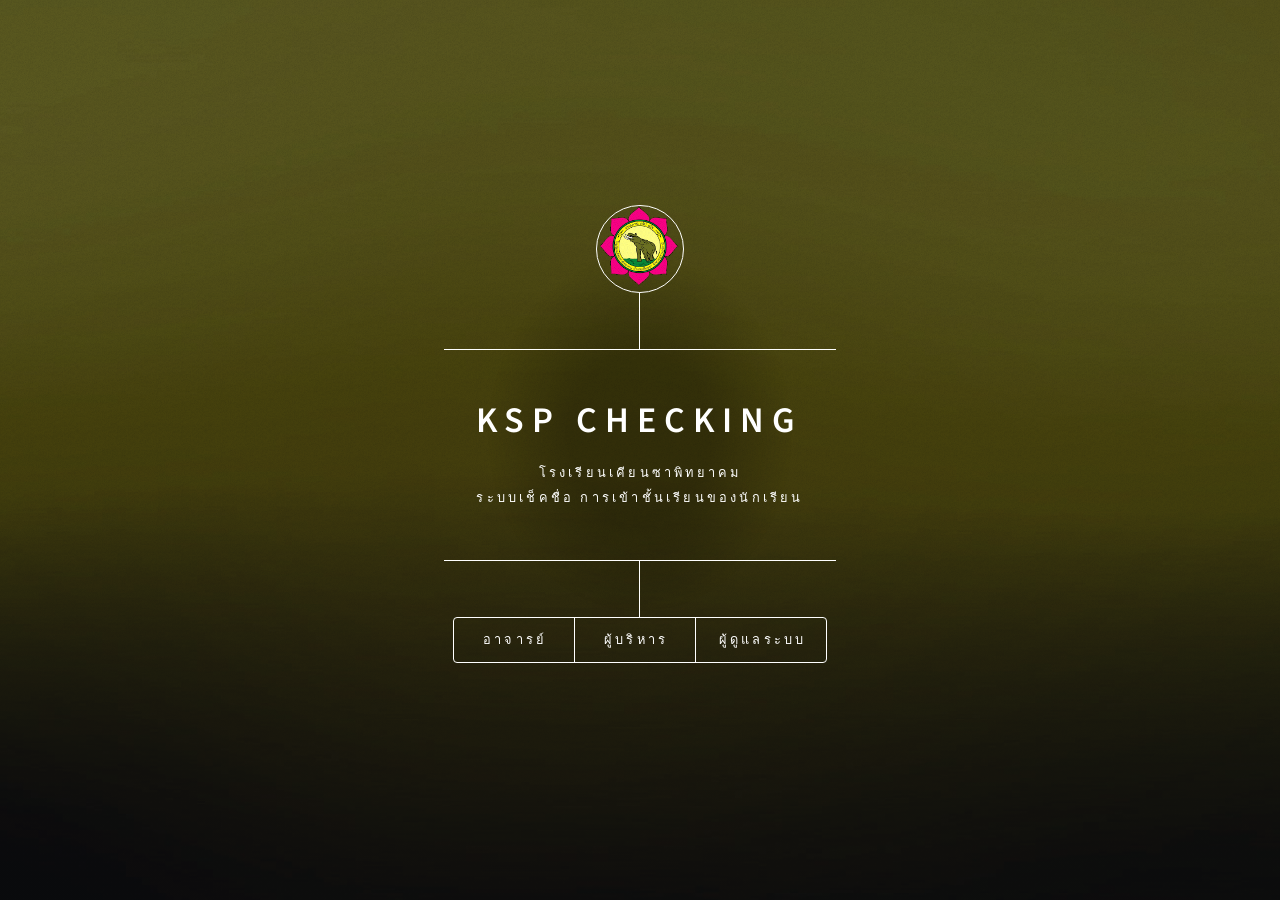
<file: html5up-dimension/index.html>
<html>
	<head>
		<title>KSP CHECKING</title>
		<meta charset="utf-8" />
		<meta name="viewport" content="width=device-width, initial-scale=1, user-scalable=no" />
		<link rel="stylesheet" href="assets/css/main.css" />
		<!--[if lte IE 9]><link rel="stylesheet" href="assets/css/ie9.css" /><![endif]-->
		<noscript><link rel="stylesheet" href="assets/css/noscript.css" /></noscript>
	</head>
	<body>

		<!-- Wrapper -->
			<div id="wrapper">

				<!-- Header -->
					<header id="header">
						<div class="logo">
							<span><img src="images/ksp1.png" width='80' height='80'></span>
						</div>
						<div class="content">
							<div class="inner">
								<h1>KSP checking</h1>
								<p> โรงเรียนเคียนซาพิทยาคม <br> ระบบเช็คชื่อ การเข้าชั้นเรียนของนักเรียน </p>
							</div>
						</div>
						<nav>
							<ul>
								<li><a href="#Login">อาจารย์</a></li>
								<li><a href="#Login">ผู้บริหาร</a></li>
								<li><a href="#Login">ผู้ดูแลระบบ</a></li>
					

							</ul>
						</nav>
					</header>

				<!-- Main -->
					<div id="main">





						<!-- Login -->
							<article id="Login">
								<form action="login.php">
								<h2 class="major">ลงชื่อเข้าใช้</h2>
								<div class="container">
								      <label><b>ชื่อผู้ใช้</b></label>
								      <input type="text" placeholder="กรอกชื่อผู้ใช้" name="uname"  required>
											<br>
								      <label><b>รหัสผ่าน</b></label>
								      <input type="password" placeholder="กรอกรหัสผ่าน" name="psw" required>
											<br>
								      <button type="submit">ลงชื่อเข้าใช้</button>

								    </div>
									</form>
									</article>

						<!-- Contact
							<article id="contact">
								<h2 class="major">Contact</h2>
								<form method="post" action="#">
									<div class="field half first">
										<label for="name">Name</label>
										<input type="text" name="name" id="name" />
									</div>
									<div class="field half">
										<label for="email">Email</label>
										<input type="text" name="email" id="email" />
									</div>
									<div class="field">
										<label for="message">Message</label>
										<textarea name="message" id="message" rows="4"></textarea>
									</div>
									<ul class="actions">
										<li><input type="submit" value="Send Message" class="special" /></li>
										<li><input type="reset" value="Reset" /></li>
									</ul>
								</form>
								<ul class="icons">
									<li><a href="#" class="icon fa-twitter"><span class="label">Twitter</span></a></li>
									<li><a href="#" class="icon fa-facebook"><span class="label">Facebook</span></a></li>
									<li><a href="#" class="icon fa-instagram"><span class="label">Instagram</span></a></li>
									<li><a href="#" class="icon fa-github"><span class="label">GitHub</span></a></li>
								</ul>
							</article>
-->
						<!-- Elements -->
							<article id="elements">
								<h2 class="major">วิธีการใช้งาน</h2>

								<section>
									<h3 class="major">Text</h3>
									<p>This is <b>bold</b> and this is <strong>strong</strong>. This is <i>italic</i> and this is <em>emphasized</em>.
									This is <sup>superscript</sup> text and this is <sub>subscript</sub> text.
									This is <u>underlined</u> and this is code: <code>for (;;) { ... }</code>. Finally, <a href="#">this is a link</a>.</p>
									<hr />
									<h2>Heading Level 2</h2>
									<h3>Heading Level 3</h3>
									<h4>Heading Level 4</h4>
									<h5>Heading Level 5</h5>
									<h6>Heading Level 6</h6>
									<hr />
									<h4>Blockquote</h4>
									<blockquote>Fringilla nisl. Donec accumsan interdum nisi, quis tincidunt felis sagittis eget tempus euismod. Vestibulum ante ipsum primis in faucibus vestibulum. Blandit adipiscing eu felis iaculis volutpat ac adipiscing accumsan faucibus. Vestibulum ante ipsum primis in faucibus lorem ipsum dolor sit amet nullam adipiscing eu felis.</blockquote>
									<h4>Preformatted</h4>
									<pre><code>i = 0;

while (!deck.isInOrder()) {
    print 'Iteration ' + i;
    deck.shuffle();
    i++;
}

print 'It took ' + i + ' iterations to sort the deck.';</code></pre>
								</section>

								<section>
									<h3 class="major">Lists</h3>

									<h4>Unordered</h4>
									<ul>
										<li>Dolor pulvinar etiam.</li>
										<li>Sagittis adipiscing.</li>
										<li>Felis enim feugiat.</li>
									</ul>

									<h4>Alternate</h4>
									<ul class="alt">
										<li>Dolor pulvinar etiam.</li>
										<li>Sagittis adipiscing.</li>
										<li>Felis enim feugiat.</li>
									</ul>

									<h4>Ordered</h4>
									<ol>
										<li>Dolor pulvinar etiam.</li>
										<li>Etiam vel felis viverra.</li>
										<li>Felis enim feugiat.</li>
										<li>Dolor pulvinar etiam.</li>
										<li>Etiam vel felis lorem.</li>
										<li>Felis enim et feugiat.</li>
									</ol>
									<h4>Icons</h4>
									<ul class="icons">
										<li><a href="#" class="icon fa-twitter"><span class="label">Twitter</span></a></li>
										<li><a href="#" class="icon fa-facebook"><span class="label">Facebook</span></a></li>
										<li><a href="#" class="icon fa-instagram"><span class="label">Instagram</span></a></li>
										<li><a href="#" class="icon fa-github"><span class="label">Github</span></a></li>
									</ul>

									<h4>Actions</h4>
									<ul class="actions">
										<li><a href="#" class="button special">Default</a></li>
										<li><a href="#" class="button">Default</a></li>
									</ul>
									<ul class="actions vertical">
										<li><a href="#" class="button special">Default</a></li>
										<li><a href="#" class="button">Default</a></li>
									</ul>
								</section>

								<section>
									<h3 class="major">Table</h3>
									<h4>Default</h4>
									<div class="table-wrapper">
										<table>
											<thead>
												<tr>
													<th>Name</th>
													<th>Description</th>
													<th>Price</th>
												</tr>
											</thead>
											<tbody>
												<tr>
													<td>Item One</td>
													<td>Ante turpis integer aliquet porttitor.</td>
													<td>29.99</td>
												</tr>
												<tr>
													<td>Item Two</td>
													<td>Vis ac commodo adipiscing arcu aliquet.</td>
													<td>19.99</td>
												</tr>
												<tr>
													<td>Item Three</td>
													<td> Morbi faucibus arcu accumsan lorem.</td>
													<td>29.99</td>
												</tr>
												<tr>
													<td>Item Four</td>
													<td>Vitae integer tempus condimentum.</td>
													<td>19.99</td>
												</tr>
												<tr>
													<td>Item Five</td>
													<td>Ante turpis integer aliquet porttitor.</td>
													<td>29.99</td>
												</tr>
											</tbody>
											<tfoot>
												<tr>
													<td colspan="2"></td>
													<td>100.00</td>
												</tr>
											</tfoot>
										</table>
									</div>

									<h4>Alternate</h4>
									<div class="table-wrapper">
										<table class="alt">
											<thead>
												<tr>
													<th>Name</th>
													<th>Description</th>
													<th>Price</th>
												</tr>
											</thead>
											<tbody>
												<tr>
													<td>Item One</td>
													<td>Ante turpis integer aliquet porttitor.</td>
													<td>29.99</td>
												</tr>
												<tr>
													<td>Item Two</td>
													<td>Vis ac commodo adipiscing arcu aliquet.</td>
													<td>19.99</td>
												</tr>
												<tr>
													<td>Item Three</td>
													<td> Morbi faucibus arcu accumsan lorem.</td>
													<td>29.99</td>
												</tr>
												<tr>
													<td>Item Four</td>
													<td>Vitae integer tempus condimentum.</td>
													<td>19.99</td>
												</tr>
												<tr>
													<td>Item Five</td>
													<td>Ante turpis integer aliquet porttitor.</td>
													<td>29.99</td>
												</tr>
											</tbody>
											<tfoot>
												<tr>
													<td colspan="2"></td>
													<td>100.00</td>
												</tr>
											</tfoot>
										</table>
									</div>
								</section>

								<section>
									<h3 class="major">Buttons</h3>
									<ul class="actions">
										<li><a href="#" class="button special">Special</a></li>
										<li><a href="#" class="button">Default</a></li>
									</ul>
									<ul class="actions">
										<li><a href="#" class="button">Default</a></li>
										<li><a href="#" class="button small">Small</a></li>
									</ul>
									<ul class="actions">
										<li><a href="#" class="button special icon fa-download">Icon</a></li>
										<li><a href="#" class="button icon fa-download">Icon</a></li>
									</ul>
									<ul class="actions">
										<li><span class="button special disabled">Disabled</span></li>
										<li><span class="button disabled">Disabled</span></li>
									</ul>
								</section>

								<section>
									<h3 class="major">Form</h3>
									<form method="post" action="#">
										<div class="field half first">
											<label for="demo-name">Name</label>
											<input type="text" name="demo-name" id="demo-name" value="" placeholder="Jane Doe" />
										</div>
										<div class="field half">
											<label for="demo-email">Email</label>
											<input type="email" name="demo-email" id="demo-email" value="" placeholder="jane@untitled.tld" />
										</div>
										<div class="field">
											<label for="demo-category">Category</label>
											<div class="select-wrapper">
												<select name="demo-category" id="demo-category">
													<option value="">-</option>
													<option value="1">Manufacturing</option>
													<option value="1">Shipping</option>
													<option value="1">Administration</option>
													<option value="1">Human Resources</option>
												</select>
											</div>
										</div>
										<div class="field half first">
											<input type="radio" id="demo-priority-low" name="demo-priority" checked>
											<label for="demo-priority-low">Low</label>
										</div>
										<div class="field half">
											<input type="radio" id="demo-priority-high" name="demo-priority">
											<label for="demo-priority-high">High</label>
										</div>
										<div class="field half first">
											<input type="checkbox" id="demo-copy" name="demo-copy">
											<label for="demo-copy">Email me a copy</label>
										</div>
										<div class="field half">
											<input type="checkbox" id="demo-human" name="demo-human" checked>
											<label for="demo-human">Not a robot</label>
										</div>
										<div class="field">
											<label for="demo-message">Message</label>
											<textarea name="demo-message" id="demo-message" placeholder="Enter your message" rows="6"></textarea>
										</div>
										<ul class="actions">
											<li><input type="submit" value="Send Message" class="special" /></li>
											<li><input type="reset" value="Reset" /></li>
										</ul>
									</form>
								</section>

							</article>

					</div>

				<!-- Footer -->
					<footer id="footer">

					</footer>

			</div>

		<!-- BG -->
			<div id="bg"></div>

		<!-- Scripts -->
			<script src="assets/js/jquery.min.js"></script>
			<script src="assets/js/skel.min.js"></script>
			<script src="assets/js/util.js"></script>
			<script src="assets/js/main.js"></script>

	</body>
</html>
</file>
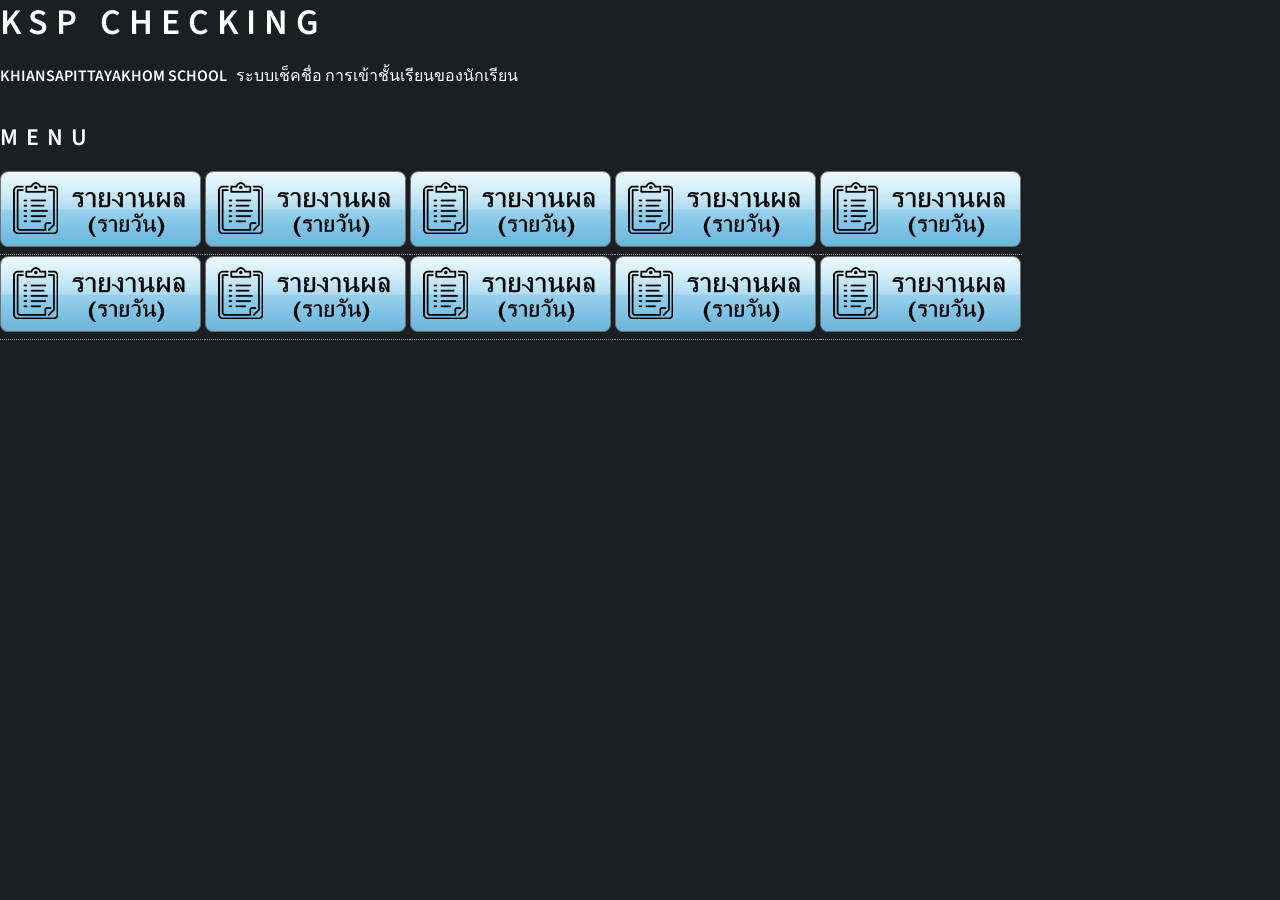
<file: html5up-dimension/menuteacher.html>
<html>
	<head>
		<title>KSP CHECKING</title>
		<meta charset="utf-8" />
		<meta name="viewport" content="width=device-width, initial-scale=1, user-scalable=no" />
		<link rel="stylesheet" href="assets/css/main.css" />
		<!--[if lte IE 9]><link rel="stylesheet" href="assets/css/ie9.css" /><![endif]-->
		<noscript><link rel="stylesheet" href="assets/css/noscript.css" /></noscript>
	</head>

						<div style="">
							
						<h1>KSP checking</h1>
  						<p><b>KHIANSAPITTAYAKHOM SCHOOL</b>&nbsp;&nbsp;&nbsp;ระบบเช็คชื่อ การเข้าชั้นเรียนของนักเรียน</p>
						
  						
						</div>


<aside>
             

        <div class="sidebar sidebar-right clearfix">
          <aside class="also-from-abs">
  <h2>MENU</h2>
  <a href="">
    <img src="images/image001.png">
  </a>
  <a href="">
    <img src="images/image001.png">
  </a><a href="">
    <img src="images/image001.png">
  </a><a href="">
    <img src="images/image001.png">
  </a><a href="">
    <img src="images/image001.png">
  </a>
  <p><a href="">
    <img src="images/image001.png">
  </a><a href="">
    <img src="images/image001.png">
  </a><a href="">
    <img src="images/image001.png">
  </a><a href="">
    <img src="images/image001.png">
  </a><a href="">
    <img src="images/image001.png">
  </a></p>
  
  
  

  </aside>
					

					
	
</html>
</file>
<file: html5up-dimension/assets/css/ie9.css>
/*
	Dimension by HTML5 UP
	html5up.net | @ajlkn
	Free for personal and commercial use under the CCA 3.0 license (html5up.net/license)
*/

/* BG */

	#bg:before {
		background: rgba(19, 21, 25, 0.5);
	}

/* Header */

	#header .logo {
		margin: 0 auto;
	}

	#header .content {
		display: inline-block;
	}

	#header nav ul {
		display: inline-block;
	}

		#header nav ul li {
			display: inline-block;
		}

/* Main */

	#main article {
		margin: 0 auto;
	}
</file>
<file: html5up-dimension/assets/css/noscript.css>
/*
	Dimension by HTML5 UP
	html5up.net | @ajlkn
	Free for personal and commercial use under the CCA 3.0 license (html5up.net/license)
*/

/* Main */

	#main article {
		opacity: 1;
		margin: 4rem 0 0 0;
	}
</file>
<file: html5up-dimension/assets/css/main.css>
@import url(font-awesome.min.css);
@import url("https://fonts.googleapis.com/css?family=Source+Sans+Pro:300italic,600italic,300,600");

/*
	Dimension by HTML5 UP
	html5up.net | @ajlkn
	Free for personal and commercial use under the CCA 3.0 license (html5up.net/license)
*/

/* Reset */

	html, body, div, span, applet, object, iframe, h1, h2, h3, h4, h5, h6, p, blockquote, pre, a, abbr, acronym, address, big, cite, code, del, dfn, em, img, ins, kbd, q, s, samp, small, strike, strong, sub, sup, tt, var, b, u, i, center, dl, dt, dd, ol, ul, li, fieldset, form, label, legend, table, caption, tbody, tfoot, thead, tr, th, td, article, aside, canvas, details, embed, figure, figcaption, footer, header, hgroup, menu, nav, output, ruby, section, summary, time, mark, audio, video {
		margin: 0;
		padding: 0;
		border: 0;
		font-size: 100%;
		font: inherit;
		vertical-align: baseline;
	}

	article, aside, details, figcaption, figure, footer, header, hgroup, menu, nav, section {
		display: block;
	}

	body {
		line-height: 1;
	}

	ol, ul {
		list-style: none;
	}

	blockquote, q {
		quotes: none;
	}

	blockquote:before, blockquote:after, q:before, q:after {
		content: '';
		content: none;
	}

	table {
		border-collapse: collapse;
		border-spacing: 0;
	}

	body {
		-webkit-text-size-adjust: none;
	}

/* Box Model */

	*, *:before, *:after {
		-moz-box-sizing: border-box;
		-webkit-box-sizing: border-box;
		box-sizing: border-box;
	}

/* Basic */

	@-ms-viewport {
		width: device-width;
	}

	@media screen and (max-width: 480px) {

		html, body {
			min-width: 320px;
		}

	}

	body {
		background: #1b1f22;
	}

		body.is-loading *, body.is-loading *:before, body.is-loading *:after, body.is-switching *, body.is-switching *:before, body.is-switching *:after {
			-moz-animation: none !important;
			-webkit-animation: none !important;
			-ms-animation: none !important;
			animation: none !important;
			-moz-transition: none !important;
			-webkit-transition: none !important;
			-ms-transition: none !important;
			transition: none !important;
			-moz-transition-delay: none !important;
			-webkit-transition-delay: none !important;
			-ms-transition-delay: none !important;
			transition-delay: none !important;
		}

/* Type */

	html {
		font-size: 16pt;
	}

		@media screen and (max-width: 1680px) {

			html {
				font-size: 12pt;
			}

		}

		@media screen and (max-width: 736px) {

			html {
				font-size: 11pt;
			}

		}

		@media screen and (max-width: 360px) {

			html {
				font-size: 10pt;
			}

		}

	body, input, select, textarea {
		color: #ffffff;
		font-family: "Source Sans Pro", sans-serif;
		font-weight: 300;
		font-size: 1rem;
		line-height: 1.65;
	}

	a {
		-moz-transition: color 0.2s ease-in-out, background-color 0.2s ease-in-out, border-bottom-color 0.2s ease-in-out;
		-webkit-transition: color 0.2s ease-in-out, background-color 0.2s ease-in-out, border-bottom-color 0.2s ease-in-out;
		-ms-transition: color 0.2s ease-in-out, background-color 0.2s ease-in-out, border-bottom-color 0.2s ease-in-out;
		transition: color 0.2s ease-in-out, background-color 0.2s ease-in-out, border-bottom-color 0.2s ease-in-out;
		border-bottom: dotted 1px rgba(255, 255, 255, 0.5);
		text-decoration: none;
		color: inherit;
	}

		a:hover {
			border-bottom-color: transparent;
		}

	strong, b {
		color: #ffffff;
		font-weight: 600;
	}

	em, i {
		font-style: italic;
	}

	p {
		margin: 0 0 2rem 0;
	}

	h1, h2, h3, h4, h5, h6 {
		color: #ffffff;
		font-weight: 600;
		line-height: 1.5;
		margin: 0 0 1rem 0;
		text-transform: uppercase;
		letter-spacing: 0.2rem;
	}

		h1 a, h2 a, h3 a, h4 a, h5 a, h6 a {
			color: inherit;
			text-decoration: none;
		}

		h1.major, h2.major, h3.major, h4.major, h5.major, h6.major {
			border-bottom: solid 1px #ffffff;
			width: -moz-max-content;
			width: -webkit-max-content;
			width: -ms-max-content;
			width: max-content;
			padding-bottom: 0.5rem;
			margin: 0 0 2rem 0;
		}

	h1 {
		font-size: 2.25rem;
		line-height: 1.3;
		letter-spacing: 0.5rem;
	}

	h2 {
		font-size: 1.5rem;
		line-height: 1.4;
		letter-spacing: 0.5rem;
	}

	h3 {
		font-size: 1rem;
	}

	h4 {
		font-size: 0.8rem;
	}

	h5 {
		font-size: 0.7rem;
	}

	h6 {
		font-size: 0.6rem;
	}

	@media screen and (max-width: 736px) {

		h1 {
			font-size: 1.75rem;
			line-height: 1.4;
		}

		h2 {
			font-size: 1.25em;
			line-height: 1.5;
		}

	}

	sub {
		font-size: 0.8rem;
		position: relative;
		top: 0.5rem;
	}

	sup {
		font-size: 0.8rem;
		position: relative;
		top: -0.5rem;
	}

	blockquote {
		border-left: solid 4px #ffffff;
		font-style: italic;
		margin: 0 0 2rem 0;
		padding: 0.5rem 0 0.5rem 2rem;
	}

	code {
		background: rgba(255, 255, 255, 0.075);
		border-radius: 4px;
		font-family: "Courier New", monospace;
		font-size: 0.9rem;
		margin: 0 0.25rem;
		padding: 0.25rem 0.65rem;
	}

	pre {
		-webkit-overflow-scrolling: touch;
		font-family: "Courier New", monospace;
		font-size: 0.9rem;
		margin: 0 0 2rem 0;
	}

		pre code {
			display: block;
			line-height: 1.75;
			padding: 1rem 1.5rem;
			overflow-x: auto;
		}

	hr {
		border: 0;
		border-bottom: solid 1px #ffffff;
		margin: 2.75rem 0;
	}

	.align-left {
		text-align: left;
	}

	.align-center {
		text-align: center;
	}

	.align-right {
		text-align: right;
	}

/* Form */

	form {
		margin: 0 0 2.5rem 0;
	}

		form .field {
			margin: 0 0 1.5rem 0;
		}

			form .field.half {
				width: 50%;
				float: left;
				padding: 0 0 0 0.75rem;
			}

				form .field.half.first {
					padding: 0 0.75rem 0 0;
				}

		form > .actions {
			margin: 1.875rem 0 0 0 !important;
		}

		@media screen and (max-width: 736px) {

			form .field {
				margin: 0 0 1.125rem 0;
			}

				form .field.half {
					padding: 0 0 0 0.5625rem;
				}

					form .field.half.first {
						padding: 0 0.5625rem 0 0;
					}

			form > .actions {
				margin: 1.5rem 0 0 0 !important;
			}

		}

		@media screen and (max-width: 480px) {

			form .field.half {
				width: 100%;
				float: none;
				padding: 0;
			}

				form .field.half.first {
					padding: 0;
				}

		}

	label {
		color: #ffffff;
		display: block;
		font-size: 0.8rem;
		font-weight: 300;
		letter-spacing: 0.2rem;
		line-height: 1.5;
		margin: 0 0 1rem 0;
		text-transform: uppercase;
	}

	input[type="text"],
	input[type="password"],
	input[type="email"],
	input[type="tel"],
	select,
	textarea {
		-moz-appearance: none;
		-webkit-appearance: none;
		-ms-appearance: none;
		appearance: none;
		-moz-transition: border-color 0.2s ease-in-out, box-shadow 0.2s ease-in-out, background-color 0.2s ease-in-out;
		-webkit-transition: border-color 0.2s ease-in-out, box-shadow 0.2s ease-in-out, background-color 0.2s ease-in-out;
		-ms-transition: border-color 0.2s ease-in-out, box-shadow 0.2s ease-in-out, background-color 0.2s ease-in-out;
		transition: border-color 0.2s ease-in-out, box-shadow 0.2s ease-in-out, background-color 0.2s ease-in-out;
		background: transparent;
		border-radius: 4px;
		border: solid 1px #ffffff;
		color: inherit;
		display: block;
		outline: 0;
		padding: 0 1rem;
		text-decoration: none;
		width: 100%;
	}

		input[type="text"]:invalid,
		input[type="password"]:invalid,
		input[type="email"]:invalid,
		input[type="tel"]:invalid,
		select:invalid,
		textarea:invalid {
			box-shadow: none;
		}

		input[type="text"]:focus,
		input[type="password"]:focus,
		input[type="email"]:focus,
		input[type="tel"]:focus,
		select:focus,
		textarea:focus {
			background: rgba(255, 255, 255, 0.075);
			border-color: #ffffff;
			box-shadow: 0 0 0 1px #ffffff;
		}

	select option {
		background: #1b1f22;
		color: #ffffff;
	}

	.select-wrapper {
		text-decoration: none;
		display: block;
		position: relative;
	}

		.select-wrapper:before {
			-moz-osx-font-smoothing: grayscale;
			-webkit-font-smoothing: antialiased;
			font-family: FontAwesome;
			font-style: normal;
			font-weight: normal;
			text-transform: none !important;
		}

		.select-wrapper:before {
			color: #ffffff;
			content: '\f107';
			display: block;
			height: 2.75rem;
			line-height: calc(2.75rem + 0em);
			pointer-events: none;
			position: absolute;
			right: 0;
			text-align: center;
			top: 0;
			width: 2.75rem;
		}

		.select-wrapper select::-ms-expand {
			display: none;
		}

	input[type="text"],
	input[type="password"],
	input[type="email"],
	select {
		height: 2.75rem;
	}

	textarea {
		padding: 0.75rem 1rem;
	}

	input[type="checkbox"],
	input[type="radio"] {
		-moz-appearance: none;
		-webkit-appearance: none;
		-ms-appearance: none;
		appearance: none;
		display: block;
		float: left;
		margin-right: -2rem;
		opacity: 0;
		width: 1rem;
		z-index: -1;
	}

		input[type="checkbox"] + label,
		input[type="radio"] + label {
			text-decoration: none;
			-moz-user-select: none;
			-webkit-user-select: none;
			-ms-user-select: none;
			user-select: none;
			color: #ffffff;
			cursor: pointer;
			display: inline-block;
			font-size: 0.8rem;
			font-weight: 300;
			margin: 0 0 0.5rem 0;
			padding-left: 2.65rem;
			padding-right: 0.75rem;
			position: relative;
		}

			input[type="checkbox"] + label:before,
			input[type="radio"] + label:before {
				-moz-osx-font-smoothing: grayscale;
				-webkit-font-smoothing: antialiased;
				font-family: FontAwesome;
				font-style: normal;
				font-weight: normal;
				text-transform: none !important;
			}

			input[type="checkbox"] + label:before,
			input[type="radio"] + label:before {
				-moz-transition: border-color 0.2s ease-in-out, box-shadow 0.2s ease-in-out, background-color 0.2s ease-in-out;
				-webkit-transition: border-color 0.2s ease-in-out, box-shadow 0.2s ease-in-out, background-color 0.2s ease-in-out;
				-ms-transition: border-color 0.2s ease-in-out, box-shadow 0.2s ease-in-out, background-color 0.2s ease-in-out;
				transition: border-color 0.2s ease-in-out, box-shadow 0.2s ease-in-out, background-color 0.2s ease-in-out;
				border-radius: 4px;
				border: solid 1px #ffffff;
				content: '';
				display: inline-block;
				height: 1.65rem;
				left: 0;
				line-height: calc(1.58125rem + 0em);
				position: absolute;
				text-align: center;
				top: -0.125rem;
				width: 1.65rem;
			}

		input[type="checkbox"]:checked + label:before,
		input[type="radio"]:checked + label:before {
			background: #ffffff !important;
			border-color: #ffffff !important;
			color: #1b1f22;
			content: '\f00c';
		}

		input[type="checkbox"]:focus + label:before,
		input[type="radio"]:focus + label:before {
			background: rgba(255, 255, 255, 0.075);
			border-color: #ffffff;
			box-shadow: 0 0 0 1px #ffffff;
		}

	input[type="checkbox"] + label:before {
		border-radius: 4px;
	}

	input[type="radio"] + label:before {
		border-radius: 100%;
	}

	::-webkit-input-placeholder {
		color: rgba(255, 255, 255, 0.5) !important;
		opacity: 1.0;
	}

	:-moz-placeholder {
		color: rgba(255, 255, 255, 0.5) !important;
		opacity: 1.0;
	}

	::-moz-placeholder {
		color: rgba(255, 255, 255, 0.5) !important;
		opacity: 1.0;
	}

	:-ms-input-placeholder {
		color: rgba(255, 255, 255, 0.5) !important;
		opacity: 1.0;
	}

	.formerize-placeholder {
		color: rgba(255, 255, 255, 0.5) !important;
		opacity: 1.0;
	}

/* Box */

	.box {
		border-radius: 4px;
		border: solid 1px #ffffff;
		margin-bottom: 2rem;
		padding: 1.5em;
	}

		.box > :last-child,
		.box > :last-child > :last-child,
		.box > :last-child > :last-child > :last-child {
			margin-bottom: 0;
		}

		.box.alt {
			border: 0;
			border-radius: 0;
			padding: 0;
		}

/* Icon */

	.icon {
		text-decoration: none;
		border-bottom: none;
		position: relative;
	}

		.icon:before {
			-moz-osx-font-smoothing: grayscale;
			-webkit-font-smoothing: antialiased;
			font-family: FontAwesome;
			font-style: normal;
			font-weight: normal;
			text-transform: none !important;
		}

		.icon > .label {
			display: none;
		}

/* Image */

	.image {
		border-radius: 4px;
		border: 0;
		display: inline-block;
		position: relative;
	}

		.image:before {
			-moz-pointer-events: none;
			-webkit-pointer-events: none;
			-ms-pointer-events: none;
			pointer-events: none;
			background-image: url("../../images/overlay.png");
			background-color: rgba(19, 21, 25, 0.5);
			border-radius: 4px;
			content: '';
			display: block;
			height: 100%;
			left: 0;
			opacity: 0.5;
			position: absolute;
			top: 0;
			width: 100%;
		}

		.image img {
			border-radius: 4px;
			display: block;
		}

		.image.left, .image.right {
			max-width: 40%;
		}

			.image.left img, .image.right img {
				width: 100%;
			}

		.image.left {
			float: left;
			padding: 0 1.5em 1em 0;
			top: 0.25em;
		}

		.image.right {
			float: right;
			padding: 0 0 1em 1.5em;
			top: 0.25em;
		}

		.image.fit {
			display: block;
			margin: 0 0 2rem 0;
			width: 100%;
		}

			.image.fit img {
				width: 100%;
			}

		.image.main {
			display: block;
			margin: 2.5rem 0;
			width: 100%;
		}

			.image.main img {
				width: 100%;
			}

		@media screen and (max-width: 736px) {

			.image.main {
				margin: 2rem 0;
			}

		}

		@media screen and (max-width: 480px) {

			.image.main {
				margin: 1.5rem 0;
			}

		}

/* List */

	ol {
		list-style: decimal;
		margin: 0 0 2rem 0;
		padding-left: 1.25em;
	}

		ol li {
			padding-left: 0.25em;
		}

	ul {
		list-style: disc;
		margin: 0 0 2rem 0;
		padding-left: 1em;
	}

		ul li {
			padding-left: 0.5em;
		}

		ul.alt {
			list-style: none;
			padding-left: 0;
		}

			ul.alt li {
				border-top: solid 1px #ffffff;
				padding: 0.5em 0;
			}

				ul.alt li:first-child {
					border-top: 0;
					padding-top: 0;
				}

		ul.icons {
			cursor: default;
			list-style: none;
			padding-left: 0;
		}

			ul.icons li {
				display: inline-block;
				padding: 0 0.75em 0 0;
			}

				ul.icons li:last-child {
					padding-right: 0;
				}

				ul.icons li a {
					border-radius: 100%;
					box-shadow: inset 0 0 0 1px #ffffff;
					display: inline-block;
					height: 2.25rem;
					line-height: 2.25rem;
					text-align: center;
					width: 2.25rem;
				}

					ul.icons li a:hover {
						background-color: rgba(255, 255, 255, 0.075);
					}

					ul.icons li a:active {
						background-color: rgba(255, 255, 255, 0.175);
					}

		ul.actions {
			cursor: default;
			list-style: none;
			padding-left: 0;
		}

			ul.actions li {
				display: inline-block;
				padding: 0 1rem 0 0;
				vertical-align: middle;
			}

				ul.actions li:last-child {
					padding-right: 0;
				}

			ul.actions.small li {
				padding: 0 0.5rem 0 0;
			}

			ul.actions.vertical li {
				display: block;
				padding: 1rem 0 0 0;
			}

				ul.actions.vertical li:first-child {
					padding-top: 0;
				}

				ul.actions.vertical li > * {
					margin-bottom: 0;
				}

			ul.actions.vertical.small li {
				padding: 0.5rem 0 0 0;
			}

				ul.actions.vertical.small li:first-child {
					padding-top: 0;
				}

			ul.actions.fit {
				display: table;
				margin-left: -1rem;
				padding: 0;
				table-layout: fixed;
				width: calc(100% + 1rem);
			}

				ul.actions.fit li {
					display: table-cell;
					padding: 0 0 0 1rem;
				}

					ul.actions.fit li > * {
						margin-bottom: 0;
					}

				ul.actions.fit.small {
					margin-left: -0.5rem;
					width: calc(100% + 0.5rem);
				}

					ul.actions.fit.small li {
						padding: 0 0 0 0.5rem;
					}

			@media screen and (max-width: 480px) {

				ul.actions {
					margin: 0 0 2rem 0;
				}

					ul.actions li {
						padding: 1rem 0 0 0;
						display: block;
						text-align: center;
						width: 100%;
					}

						ul.actions li:first-child {
							padding-top: 0;
						}

						ul.actions li > * {
							width: 100%;
							margin: 0 !important;
						}

							ul.actions li > *.icon:before {
								margin-left: -2em;
							}

					ul.actions.small li {
						padding: 0.5rem 0 0 0;
					}

						ul.actions.small li:first-child {
							padding-top: 0;
						}

			}

	dl {
		margin: 0 0 2rem 0;
	}

		dl dt {
			display: block;
			font-weight: 600;
			margin: 0 0 1rem 0;
		}

		dl dd {
			margin-left: 2rem;
		}

/* Table */

	.table-wrapper {
		-webkit-overflow-scrolling: touch;
		overflow-x: auto;
	}

	table {
		margin: 0 0 2rem 0;
		width: 100%;
	}

		table tbody tr {
			border: solid 1px #ffffff;
			border-left: 0;
			border-right: 0;
		}

			table tbody tr:nth-child(2n + 1) {
				background-color: rgba(255, 255, 255, 0.075);
			}

		table td {
			padding: 0.75em 0.75em;
		}

		table th {
			color: #ffffff;
			font-size: 0.9em;
			font-weight: 600;
			padding: 0 0.75em 0.75em 0.75em;
			text-align: left;
		}

		table thead {
			border-bottom: solid 2px #ffffff;
		}

		table tfoot {
			border-top: solid 2px #ffffff;
		}

		table.alt {
			border-collapse: separate;
		}

			table.alt tbody tr td {
				border: solid 1px #ffffff;
				border-left-width: 0;
				border-top-width: 0;
			}

				table.alt tbody tr td:first-child {
					border-left-width: 1px;
				}

			table.alt tbody tr:first-child td {
				border-top-width: 1px;
			}

			table.alt thead {
				border-bottom: 0;
			}

			table.alt tfoot {
				border-top: 0;
			}

/* Button */

	input[type="submit"],
	input[type="reset"],
	input[type="button"],
	button,
	.button {
		-moz-appearance: none;
		-webkit-appearance: none;
		-ms-appearance: none;
		appearance: none;
		-moz-transition: background-color 0.2s ease-in-out, color 0.2s ease-in-out;
		-webkit-transition: background-color 0.2s ease-in-out, color 0.2s ease-in-out;
		-ms-transition: background-color 0.2s ease-in-out, color 0.2s ease-in-out;
		transition: background-color 0.2s ease-in-out, color 0.2s ease-in-out;
		background-color: transparent;
		border-radius: 4px;
		border: 0;
		box-shadow: inset 0 0 0 1px #ffffff;
		color: #ffffff !important;
		cursor: pointer;
		display: inline-block;
		font-size: 0.8rem;
		font-weight: 300;
		height: 2.75rem;
		letter-spacing: 0.2rem;
		line-height: 2.75rem;
		outline: 0;
		padding: 0 1.25rem 0 1.35rem;
		text-align: center;
		text-decoration: none;
		text-transform: uppercase;
		white-space: nowrap;
	}

		input[type="submit"]:hover,
		input[type="reset"]:hover,
		input[type="button"]:hover,
		button:hover,
		.button:hover {
			background-color: rgba(255, 255, 255, 0.075);
		}

		input[type="submit"]:active,
		input[type="reset"]:active,
		input[type="button"]:active,
		button:active,
		.button:active {
			background-color: rgba(255, 255, 255, 0.175);
		}

		input[type="submit"].icon:before,
		input[type="reset"].icon:before,
		input[type="button"].icon:before,
		button.icon:before,
		.button.icon:before {
			margin-right: 0.5em;
		}

		input[type="submit"].fit,
		input[type="reset"].fit,
		input[type="button"].fit,
		button.fit,
		.button.fit {
			display: block;
			margin: 0 0 1rem 0;
			width: 100%;
		}

		input[type="submit"].special,
		input[type="reset"].special,
		input[type="button"].special,
		button.special,
		.button.special {
			background-color: #ffffff;
			color: #1b1f22 !important;
			font-weight: 600;
		}

		input[type="submit"].disabled, input[type="submit"]:disabled,
		input[type="reset"].disabled,
		input[type="reset"]:disabled,
		input[type="button"].disabled,
		input[type="button"]:disabled,
		button.disabled,
		button:disabled,
		.button.disabled,
		.button:disabled {
			-moz-pointer-events: none;
			-webkit-pointer-events: none;
			-ms-pointer-events: none;
			pointer-events: none;
			cursor: default;
			opacity: 0.25;
		}

	input[type="submit"],
	input[type="reset"],
	input[type="button"],
	button {
		line-height: calc(2.75rem - 2px);
	}

/* BG */

	#bg {
		-moz-transform: scale(1.0);
		-webkit-transform: scale(1.0);
		-ms-transform: scale(1.0);
		transform: scale(1.0);
		-webkit-backface-visibility: hidden;
		position: fixed;
		top: 0;
		left: 0;
		width: 100%;
		height: 100vh;
		z-index: 1;
	}

		#bg:before, #bg:after {
			content: '';
			display: block;
			position: absolute;
			top: 0;
			left: 0;
			width: 100%;
			height: 100%;
		}

		#bg:before {
			-moz-transition: background-color 2.5s ease-in-out;
			-webkit-transition: background-color 2.5s ease-in-out;
			-ms-transition: background-color 2.5s ease-in-out;
			transition: background-color 2.5s ease-in-out;
			-moz-transition-delay: 0.75s;
			-webkit-transition-delay: 0.75s;
			-ms-transition-delay: 0.75s;
			transition-delay: 0.75s;
			background-image: linear-gradient(to top, rgba(19, 21, 25, 0.5), rgba(19, 21, 25, 0.5)), url("../../images/overlay.png");
			background-size: auto, 256px 256px;
			background-position: center, center;
			background-repeat: no-repeat, repeat;
			z-index: 2;
		}

		#bg:after {
			-moz-transform: scale(1.125);
			-webkit-transform: scale(1.125);
			-ms-transform: scale(1.125);
			transform: scale(1.125);
			-moz-transition: -moz-transform 0.325s ease-in-out, -moz-filter 0.325s ease-in-out;
			-webkit-transition: -webkit-transform 0.325s ease-in-out, -webkit-filter 0.325s ease-in-out;
			-ms-transition: -ms-transform 0.325s ease-in-out, -ms-filter 0.325s ease-in-out;
			transition: transform 0.325s ease-in-out, filter 0.325s ease-in-out;
			background-image: url("../../images/bg1.jpg");
			background-position: center;
			background-size: cover;
			background-repeat: no-repeat;
			z-index: 1;
		}

		body.is-article-visible #bg:after {
			-moz-transform: scale(1.0825);
			-webkit-transform: scale(1.0825);
			-ms-transform: scale(1.0825);
			transform: scale(1.0825);
			-moz-filter: blur(0.2rem);
			-webkit-filter: blur(0.2rem);
			-ms-filter: blur(0.2rem);
			filter: blur(0.2rem);
		}

		body.is-loading #bg:before {
			background-color: #000000;
		}

/* Wrapper */

	#wrapper {
		display: -moz-flex;
		display: -webkit-flex;
		display: -ms-flex;
		display: flex;
		-moz-flex-direction: column;
		-webkit-flex-direction: column;
		-ms-flex-direction: column;
		flex-direction: column;
		-moz-align-items: center;
		-webkit-align-items: center;
		-ms-align-items: center;
		align-items: center;
		-moz-justify-content: space-between;
		-webkit-justify-content: space-between;
		-ms-justify-content: space-between;
		justify-content: space-between;
		position: relative;
		min-height: 100vh;
		width: 100%;
		padding: 4rem 2rem;
		z-index: 3;
	}

		#wrapper:before {
			content: '';
			display: block;
		}

		@media screen and (max-width: 1680px) {

			#wrapper {
				padding: 3rem 2rem;
			}

		}

		@media screen and (max-width: 736px) {

			#wrapper {
				padding: 2rem 1rem;
			}

		}

		@media screen and (max-width: 480px) {

			#wrapper {
				padding: 1rem;
			}

		}

/* Header */

	#header {
		display: -moz-flex;
		display: -webkit-flex;
		display: -ms-flex;
		display: flex;
		-moz-flex-direction: column;
		-webkit-flex-direction: column;
		-ms-flex-direction: column;
		flex-direction: column;
		-moz-align-items: center;
		-webkit-align-items: center;
		-ms-align-items: center;
		align-items: center;
		-moz-transition: -moz-transform 0.325s ease-in-out, -moz-filter 0.325s ease-in-out, opacity 0.325s ease-in-out;
		-webkit-transition: -webkit-transform 0.325s ease-in-out, -webkit-filter 0.325s ease-in-out, opacity 0.325s ease-in-out;
		-ms-transition: -ms-transform 0.325s ease-in-out, -ms-filter 0.325s ease-in-out, opacity 0.325s ease-in-out;
		transition: transform 0.325s ease-in-out, filter 0.325s ease-in-out, opacity 0.325s ease-in-out;
		background-image: -moz-radial-gradient(rgba(0, 0, 0, 0.25) 25%, transparent 55%);
		background-image: -webkit-radial-gradient(rgba(0, 0, 0, 0.25) 25%, transparent 55%);
		background-image: -ms-radial-gradient(rgba(0, 0, 0, 0.25) 25%, transparent 55%);
		background-image: radial-gradient(rgba(0, 0, 0, 0.25) 25%, transparent 55%);
		max-width: 100%;
		text-align: center;
	}

		#header > * {
			-moz-transition: opacity 0.325s ease-in-out;
			-webkit-transition: opacity 0.325s ease-in-out;
			-ms-transition: opacity 0.325s ease-in-out;
			transition: opacity 0.325s ease-in-out;
			position: relative;
			margin-top: 3.5rem;
		}

			#header > *:before {
				content: '';
				display: block;
				position: absolute;
				top: calc(-3.5rem - 1px);
				left: calc(50% - 1px);
				width: 1px;
				height: calc(3.5rem + 1px);
				background: #ffffff;
			}

		#header > :first-child {
			margin-top: 0;
		}

			#header > :first-child:before {
				display: none;
			}

		#header .logo {
			width: 5.5rem;
			height: 5.5rem;
			line-height: 5.5rem;
			border: solid 1px #ffffff;
			border-radius: 100%;
		}

			#header .logo .icon:before {
				font-size: 2rem;
			}

		#header .content {
			border-style: solid;
			border-color: #ffffff;
			border-top-width: 1px;
			border-bottom-width: 1px;
			max-width: 100%;
		}

			#header .content .inner {
				-moz-transition: max-height 0.75s ease, padding 0.75s ease, opacity 0.325s ease-in-out;
				-webkit-transition: max-height 0.75s ease, padding 0.75s ease, opacity 0.325s ease-in-out;
				-ms-transition: max-height 0.75s ease, padding 0.75s ease, opacity 0.325s ease-in-out;
				transition: max-height 0.75s ease, padding 0.75s ease, opacity 0.325s ease-in-out;
				-moz-transition-delay: 0.25s;
				-webkit-transition-delay: 0.25s;
				-ms-transition-delay: 0.25s;
				transition-delay: 0.25s;
				padding: 3rem 2rem;
				max-height: 40rem;
				overflow: hidden;
			}

				#header .content .inner > :last-child {
					margin-bottom: 0;
				}

			#header .content p {
				text-transform: uppercase;
				letter-spacing: 0.2rem;
				font-size: 0.8rem;
				line-height: 2;
			}

		#header nav ul {
			display: -moz-flex;
			display: -webkit-flex;
			display: -ms-flex;
			display: flex;
			margin-bottom: 0;
			list-style: none;
			padding-left: 0;
			border: solid 1px #ffffff;
			border-radius: 4px;
		}

			#header nav ul li {
				padding-left: 0;
				border-left: solid 1px #ffffff;
			}

				#header nav ul li:first-child {
					border-left: 0;
				}

				#header nav ul li a {
					display: block;
					min-width: 7.5rem;
					height: 2.75rem;
					line-height: 2.75rem;
					padding: 0 1.25rem 0 1.45rem;
					text-transform: uppercase;
					letter-spacing: 0.2rem;
					font-size: 0.8rem;
					border-bottom: 0;
				}

					#header nav ul li a:hover {
						background-color: rgba(255, 255, 255, 0.075);
					}

					#header nav ul li a:active {
						background-color: rgba(255, 255, 255, 0.175);
					}

		#header nav.use-middle:after {
			content: '';
			display: block;
			position: absolute;
			top: 0;
			left: calc(50% - 1px);
			width: 1px;
			height: 100%;
			background: #ffffff;
		}

		#header nav.use-middle ul li.is-middle {
			border-left: 0;
		}

		body.is-article-visible #header {
			-moz-transform: scale(0.95);
			-webkit-transform: scale(0.95);
			-ms-transform: scale(0.95);
			transform: scale(0.95);
			-moz-filter: blur(0.1rem);
			-webkit-filter: blur(0.1rem);
			-ms-filter: blur(0.1rem);
			filter: blur(0.1rem);
			opacity: 0;
		}

		body.is-loading #header {
			-moz-filter: blur(0.125rem);
			-webkit-filter: blur(0.125rem);
			-ms-filter: blur(0.125rem);
			filter: blur(0.125rem);
		}

			body.is-loading #header > * {
				opacity: 0;
			}

			body.is-loading #header .content .inner {
				max-height: 0;
				padding-top: 0;
				padding-bottom: 0;
				opacity: 0;
			}

		@media screen and (max-width: 980px) {

			#header .content p br {
				display: none;
			}

		}

		@media screen and (max-width: 736px) {

			#header > * {
				margin-top: 2rem;
			}

				#header > *:before {
					top: calc(-2rem - 1px);
					height: calc(2rem + 1px);
				}

			#header .logo {
				width: 4.75rem;
				height: 4.75rem;
				line-height: 4.75rem;
			}

				#header .logo .icon:before {
					font-size: 1.75rem;
				}

			#header .content .inner {
				padding: 2.5rem 1rem;
			}

			#header .content p {
				line-height: 1.875;
			}

		}

		@media screen and (max-width: 480px) {

			#header {
				padding: 1.5rem 0;
			}

				#header .content .inner {
					padding: 2.5rem 0;
				}

				#header nav ul {
					-moz-flex-direction: column;
					-webkit-flex-direction: column;
					-ms-flex-direction: column;
					flex-direction: column;
					min-width: 10rem;
					max-width: 100%;
				}

					#header nav ul li {
						border-left: 0;
						border-top: solid 1px #ffffff;
					}

						#header nav ul li:first-child {
							border-top: 0;
						}

						#header nav ul li a {
							height: 3rem;
							line-height: 3rem;
							min-width: 0;
							width: 100%;
						}

				#header nav.use-middle:after {
					display: none;
				}

		}

/* Main */

	#main {
		-moz-flex-grow: 1;
		-webkit-flex-grow: 1;
		-ms-flex-grow: 1;
		flex-grow: 1;
		-moz-flex-shrink: 1;
		-webkit-flex-shrink: 1;
		-ms-flex-shrink: 1;
		flex-shrink: 1;
		display: -moz-flex;
		display: -webkit-flex;
		display: -ms-flex;
		display: flex;
		-moz-align-items: center;
		-webkit-align-items: center;
		-ms-align-items: center;
		align-items: center;
		-moz-justify-content: center;
		-webkit-justify-content: center;
		-ms-justify-content: center;
		justify-content: center;
		-moz-flex-direction: column;
		-webkit-flex-direction: column;
		-ms-flex-direction: column;
		flex-direction: column;
		position: relative;
		max-width: 100%;
		z-index: 3;
	}

		#main article {
			-moz-transform: translateY(0.25rem);
			-webkit-transform: translateY(0.25rem);
			-ms-transform: translateY(0.25rem);
			transform: translateY(0.25rem);
			-moz-transition: opacity 0.325s ease-in-out, -moz-transform 0.325s ease-in-out;
			-webkit-transition: opacity 0.325s ease-in-out, -webkit-transform 0.325s ease-in-out;
			-ms-transition: opacity 0.325s ease-in-out, -ms-transform 0.325s ease-in-out;
			transition: opacity 0.325s ease-in-out, transform 0.325s ease-in-out;
			padding: 4.5rem 2.5rem 1.5rem 2.5rem ;
			position: relative;
			width: 40rem;
			max-width: 100%;
			background-color: rgba(27, 31, 34, 0.85);
			border-radius: 4px;
			opacity: 0;
		}

			#main article.active {
				-moz-transform: translateY(0);
				-webkit-transform: translateY(0);
				-ms-transform: translateY(0);
				transform: translateY(0);
				opacity: 1;
			}

			#main article .close {
				display: block;
				position: absolute;
				top: 0;
				right: 0;
				width: 4rem;
				height: 4rem;
				cursor: pointer;
				text-indent: 4rem;
				overflow: hidden;
				white-space: nowrap;
			}

				#main article .close:before {
					-moz-transition: background-color 0.2s ease-in-out;
					-webkit-transition: background-color 0.2s ease-in-out;
					-ms-transition: background-color 0.2s ease-in-out;
					transition: background-color 0.2s ease-in-out;
					content: '';
					display: block;
					position: absolute;
					top: 0.75rem;
					left: 0.75rem;
					width: 2.5rem;
					height: 2.5rem;
					border-radius: 100%;
					background-position: center;
					background-image: url("data:image/svg+xml;charset=utf8,%3Csvg xmlns='http://www.w3.org/2000/svg' xmlns:xlink='http://www.w3.org/1999/xlink' width='20px' height='20px' viewBox='0 0 20 20' zoomAndPan='disable'%3E%3Cstyle%3Eline %7B stroke: %23ffffff%3B stroke-width: 1%3B %7D%3C/style%3E%3Cline x1='2' y1='2' x2='18' y2='18' /%3E%3Cline x1='18' y1='2' x2='2' y2='18' /%3E%3C/svg%3E");
					background-size: 20px 20px;
					background-repeat: no-repeat;
				}

				#main article .close:hover:before {
					background-color: rgba(255, 255, 255, 0.075);
				}

				#main article .close:active:before {
					background-color: rgba(255, 255, 255, 0.175);
				}

		@media screen and (max-width: 736px) {

			#main article {
				padding: 3.5rem 2rem 0.5rem 2rem ;
			}

				#main article .close:before {
					top: 0.875rem;
					left: 0.875rem;
					width: 2.25rem;
					height: 2.25rem;
					background-size: 14px 14px;
				}

		}

		@media screen and (max-width: 480px) {

			#main article {
				padding: 3rem 1.5rem 0.5rem 1.5rem ;
			}

		}

/* Footer */

	#footer {
		-moz-transition: -moz-transform 0.325s ease-in-out, -moz-filter 0.325s ease-in-out, opacity 0.325s ease-in-out;
		-webkit-transition: -webkit-transform 0.325s ease-in-out, -webkit-filter 0.325s ease-in-out, opacity 0.325s ease-in-out;
		-ms-transition: -ms-transform 0.325s ease-in-out, -ms-filter 0.325s ease-in-out, opacity 0.325s ease-in-out;
		transition: transform 0.325s ease-in-out, filter 0.325s ease-in-out, opacity 0.325s ease-in-out;
		width: 100%;
		max-width: 100%;
		margin-top: 2rem;
		text-align: center;
	}

		#footer .copyright {
			letter-spacing: 0.2rem;
			font-size: 0.6rem;
			opacity: 0.75;
			margin-bottom: 0;
			text-transform: uppercase;
		}

		body.is-article-visible #footer {
			-moz-transform: scale(0.95);
			-webkit-transform: scale(0.95);
			-ms-transform: scale(0.95);
			transform: scale(0.95);
			-moz-filter: blur(0.1rem);
			-webkit-filter: blur(0.1rem);
			-ms-filter: blur(0.1rem);
			filter: blur(0.1rem);
			opacity: 0;
		}

		body.is-loading #footer {
			opacity: 0;
		}
</file>
